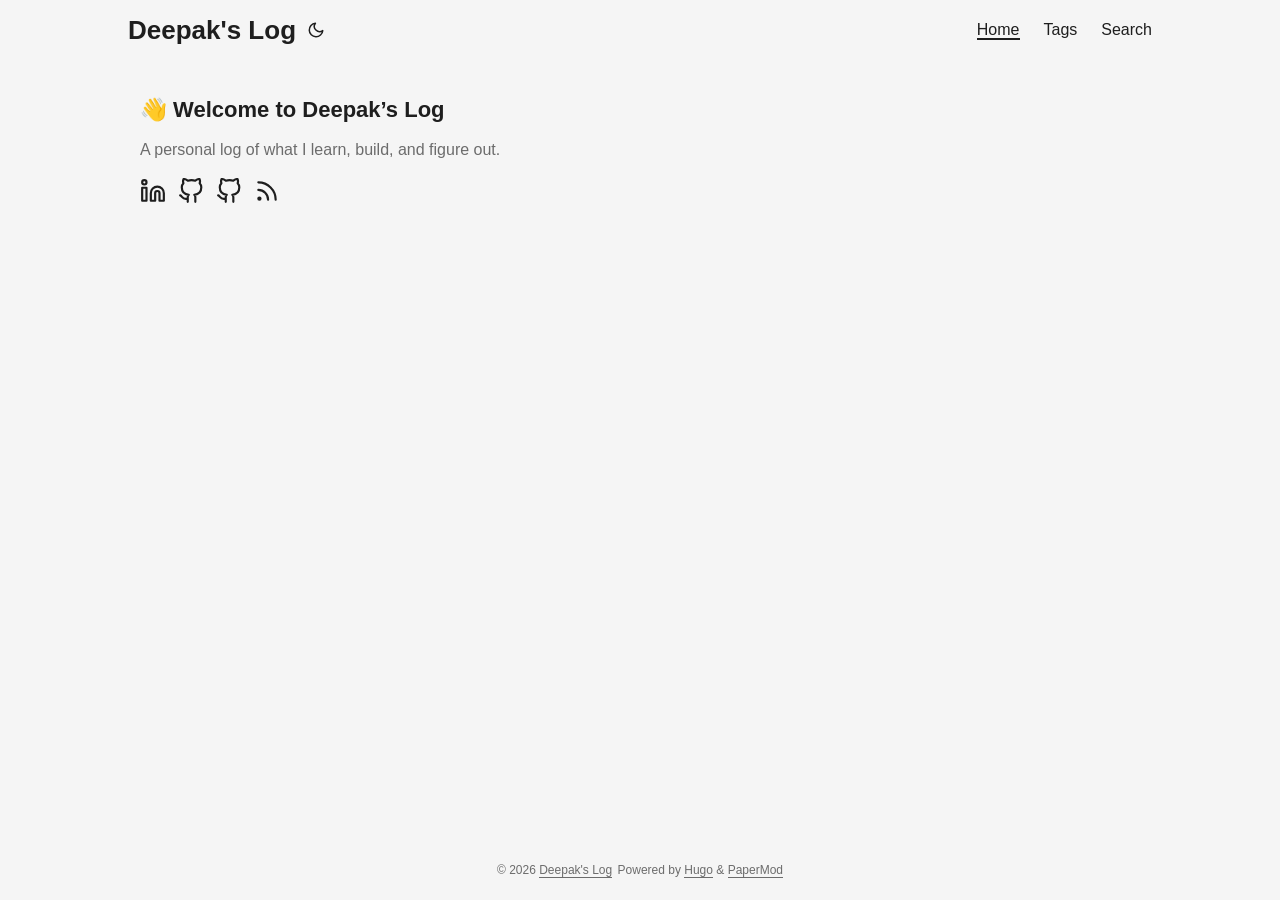
<file: index.html>
<!doctype html><html lang=en dir=auto><head><meta name=generator content="Hugo 0.120.0"><meta charset=utf-8><meta http-equiv=x-ua-compatible content="IE=edge"><meta name=viewport content="width=device-width,initial-scale=1,shrink-to-fit=no"><meta name=robots content="index, follow"><title>Deepak's Log</title>
<meta name=description content="A personal log of what I learn, build, and figure out."><meta name=author content><link rel=canonical href=https://deepakshivanandappa.github.io/><link crossorigin=anonymous href=/assets/css/stylesheet.min.a8c143333f35ae462eb1d90373e1768c00afe828d3b71229b3987291d008ae88.css integrity="sha256-qMFDMz81rkYusdkDc+F2jACv6CjTtxIps5hykdAIrog=" rel="preload stylesheet" as=style><link rel=icon href=https://deepakshivanandappa.github.io/favicon.ico><link rel=icon type=image/png sizes=16x16 href=https://deepakshivanandappa.github.io/favicon-16x16.png><link rel=icon type=image/png sizes=32x32 href=https://deepakshivanandappa.github.io/favicon-32x32.png><link rel=apple-touch-icon href=https://deepakshivanandappa.github.io/apple-touch-icon.png><link rel=mask-icon href=https://deepakshivanandappa.github.io/safari-pinned-tab.svg><meta name=theme-color content="#2e2e33"><meta name=msapplication-TileColor content="#2e2e33"><link rel=alternate type=application/rss+xml href=https://deepakshivanandappa.github.io/index.xml><link rel=alternate type=application/json href=https://deepakshivanandappa.github.io/index.json><noscript><style>#theme-toggle,.top-link{display:none}</style><style>@media(prefers-color-scheme:dark){:root{--theme:rgb(29, 30, 32);--entry:rgb(46, 46, 51);--primary:rgb(218, 218, 219);--secondary:rgb(155, 156, 157);--tertiary:rgb(65, 66, 68);--content:rgb(196, 196, 197);--hljs-bg:rgb(46, 46, 51);--code-bg:rgb(55, 56, 62);--border:rgb(51, 51, 51)}.list{background:var(--theme)}.list:not(.dark)::-webkit-scrollbar-track{background:0 0}.list:not(.dark)::-webkit-scrollbar-thumb{border-color:var(--theme)}}</style></noscript><script async src="https://www.googletagmanager.com/gtag/js?id=G-BNW3JE8DR9"></script><script>var doNotTrack=!1;if(!doNotTrack){window.dataLayer=window.dataLayer||[];function gtag(){dataLayer.push(arguments)}gtag("js",new Date),gtag("config","G-BNW3JE8DR9",{anonymize_ip:!1})}</script><meta property="og:title" content="Deepak's Log"><meta property="og:description" content="A personal log of what I learn, build, and figure out."><meta property="og:type" content="website"><meta property="og:url" content="https://deepakshivanandappa.github.io/"><meta property="og:site_name" content="Deepak's Log"><meta name=twitter:card content="summary"><meta name=twitter:title content="Deepak's Log"><meta name=twitter:description content="A personal log of what I learn, build, and figure out."><script type=application/ld+json>{"@context":"https://schema.org","@type":"Organization","name":"Deepak's Log","url":"https://deepakshivanandappa.github.io/","description":"A personal log of what I learn, build, and figure out.","thumbnailUrl":"https://deepakshivanandappa.github.io/favicon.ico","sameAs":["https://www.linkedin.com/in/deepakshivanandappa/","https://github.com/deepakshivanandappa","https://github.com/deepak-shivanandappa","index.xml"]}</script></head><body class=list id=top><script>localStorage.getItem("pref-theme")==="dark"?document.body.classList.add("dark"):localStorage.getItem("pref-theme")==="light"?document.body.classList.remove("dark"):window.matchMedia("(prefers-color-scheme: dark)").matches&&document.body.classList.add("dark")</script><header class=header><nav class=nav><div class=logo><a href=https://deepakshivanandappa.github.io/ accesskey=h title="Deepak's Log (Alt + H)">Deepak's Log</a><div class=logo-switches><button id=theme-toggle accesskey=t title="(Alt + T)"><svg id="moon" xmlns="http://www.w3.org/2000/svg" width="24" height="18" viewBox="0 0 24 24" fill="none" stroke="currentcolor" stroke-width="2" stroke-linecap="round" stroke-linejoin="round"><path d="M21 12.79A9 9 0 1111.21 3 7 7 0 0021 12.79z"/></svg><svg id="sun" xmlns="http://www.w3.org/2000/svg" width="24" height="18" viewBox="0 0 24 24" fill="none" stroke="currentcolor" stroke-width="2" stroke-linecap="round" stroke-linejoin="round"><circle cx="12" cy="12" r="5"/><line x1="12" y1="1" x2="12" y2="3"/><line x1="12" y1="21" x2="12" y2="23"/><line x1="4.22" y1="4.22" x2="5.64" y2="5.64"/><line x1="18.36" y1="18.36" x2="19.78" y2="19.78"/><line x1="1" y1="12" x2="3" y2="12"/><line x1="21" y1="12" x2="23" y2="12"/><line x1="4.22" y1="19.78" x2="5.64" y2="18.36"/><line x1="18.36" y1="5.64" x2="19.78" y2="4.22"/></svg></button></div></div><ul id=menu><li><a href=https://deepakshivanandappa.github.io/ title=Home><span class=active>Home</span></a></li><li><a href=https://deepakshivanandappa.github.io/tags/ title=Tags><span>Tags</span></a></li><li><a href=https://deepakshivanandappa.github.io/search/ title="Search (Alt + /)" accesskey=/><span>Search</span></a></li></ul></nav></header><main class=main><article class="first-entry home-info"><header class=entry-header><h1>👋 Welcome to Deepak&rsquo;s Log</h1></header><div class=entry-content>A personal log of what I learn, build, and figure out.</div><footer class=entry-footer><div class=social-icons><a href=https://www.linkedin.com/in/deepakshivanandappa/ target=_blank rel="noopener noreferrer me" title=LinkedIn><svg xmlns="http://www.w3.org/2000/svg" viewBox="0 0 24 24" fill="none" stroke="currentcolor" stroke-width="2" stroke-linecap="round" stroke-linejoin="round"><path d="M16 8a6 6 0 016 6v7h-4v-7a2 2 0 00-2-2 2 2 0 00-2 2v7h-4v-7a6 6 0 016-6z"/><rect x="2" y="9" width="4" height="12"/><circle cx="4" cy="4" r="2"/></svg></a><a href=https://github.com/deepakshivanandappa target=_blank rel="noopener noreferrer me" title="GitHub (Personal)"><svg xmlns="http://www.w3.org/2000/svg" viewBox="0 0 24 24" fill="none" stroke="currentcolor" stroke-width="2" stroke-linecap="round" stroke-linejoin="round"><path d="M9 19c-5 1.5-5-2.5-7-3m14 6v-3.87a3.37 3.37.0 00-.94-2.61c3.14-.35 6.44-1.54 6.44-7A5.44 5.44.0 0020 4.77 5.07 5.07.0 0019.91 1S18.73.65 16 2.48a13.38 13.38.0 00-7 0C6.27.65 5.09 1 5.09 1A5.07 5.07.0 005 4.77 5.44 5.44.0 003.5 8.55c0 5.42 3.3 6.61 6.44 7A3.37 3.37.0 009 18.13V22"/></svg></a><a href=https://github.com/deepak-shivanandappa target=_blank rel="noopener noreferrer me" title="GitHub (Work)"><svg xmlns="http://www.w3.org/2000/svg" viewBox="0 0 24 24" fill="none" stroke="currentcolor" stroke-width="2" stroke-linecap="round" stroke-linejoin="round"><path d="M9 19c-5 1.5-5-2.5-7-3m14 6v-3.87a3.37 3.37.0 00-.94-2.61c3.14-.35 6.44-1.54 6.44-7A5.44 5.44.0 0020 4.77 5.07 5.07.0 0019.91 1S18.73.65 16 2.48a13.38 13.38.0 00-7 0C6.27.65 5.09 1 5.09 1A5.07 5.07.0 005 4.77 5.44 5.44.0 003.5 8.55c0 5.42 3.3 6.61 6.44 7A3.37 3.37.0 009 18.13V22"/></svg></a><a href=/index.xml target=_blank rel="noopener noreferrer me" title="RSS Feed"><svg xmlns="http://www.w3.org/2000/svg" viewBox="0 0 24 24" fill="none" stroke="currentcolor" stroke-width="2" stroke-linecap="round" stroke-linejoin="round"><path d="M4 11a9 9 0 019 9"/><path d="M4 4a16 16 0 0116 16"/><circle cx="5" cy="19" r="1"/></svg></a></div></footer></article></main><footer class=footer><span>&copy; 2026 <a href=https://deepakshivanandappa.github.io/>Deepak's Log</a></span>
<span>Powered by
<a href=https://gohugo.io/ rel="noopener noreferrer" target=_blank>Hugo</a> &
        <a href=https://github.com/adityatelange/hugo-PaperMod/ rel=noopener target=_blank>PaperMod</a></span></footer><a href=#top aria-label="go to top" title="Go to Top (Alt + G)" class=top-link id=top-link accesskey=g><svg xmlns="http://www.w3.org/2000/svg" viewBox="0 0 12 6" fill="currentcolor"><path d="M12 6H0l6-6z"/></svg></a><script>let menu=document.getElementById("menu");menu&&(menu.scrollLeft=localStorage.getItem("menu-scroll-position"),menu.onscroll=function(){localStorage.setItem("menu-scroll-position",menu.scrollLeft)}),document.querySelectorAll('a[href^="#"]').forEach(e=>{e.addEventListener("click",function(e){e.preventDefault();var t=this.getAttribute("href").substr(1);window.matchMedia("(prefers-reduced-motion: reduce)").matches?document.querySelector(`[id='${decodeURIComponent(t)}']`).scrollIntoView():document.querySelector(`[id='${decodeURIComponent(t)}']`).scrollIntoView({behavior:"smooth"}),t==="top"?history.replaceState(null,null," "):history.pushState(null,null,`#${t}`)})})</script><script>var mybutton=document.getElementById("top-link");window.onscroll=function(){document.body.scrollTop>800||document.documentElement.scrollTop>800?(mybutton.style.visibility="visible",mybutton.style.opacity="1"):(mybutton.style.visibility="hidden",mybutton.style.opacity="0")}</script><script>document.getElementById("theme-toggle").addEventListener("click",()=>{document.body.className.includes("dark")?(document.body.classList.remove("dark"),localStorage.setItem("pref-theme","light")):(document.body.classList.add("dark"),localStorage.setItem("pref-theme","dark"))})</script></body></html>
</file>
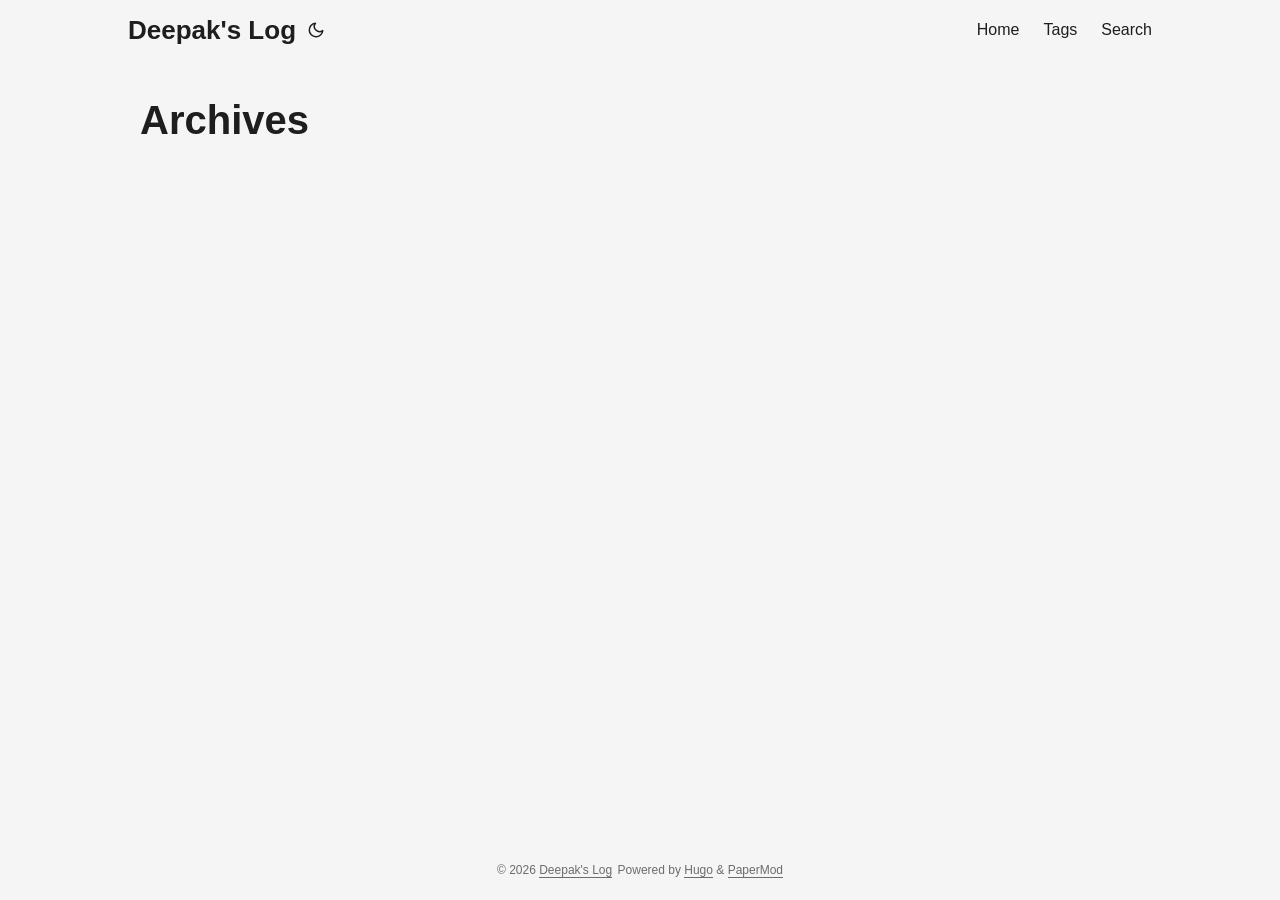
<file: archives/index.html>
<!doctype html><html lang=en dir=auto><head><meta charset=utf-8><meta http-equiv=x-ua-compatible content="IE=edge"><meta name=viewport content="width=device-width,initial-scale=1,shrink-to-fit=no"><meta name=robots content="index, follow"><title>Archives | Deepak's Log</title>
<meta name=keywords content><meta name=description content="Browse all posts on Deepak&rsquo;s Log by year and month."><meta name=author content><link rel=canonical href=https://deepakshivanandappa.github.io/archives/><link crossorigin=anonymous href=/assets/css/stylesheet.min.a8c143333f35ae462eb1d90373e1768c00afe828d3b71229b3987291d008ae88.css integrity="sha256-qMFDMz81rkYusdkDc+F2jACv6CjTtxIps5hykdAIrog=" rel="preload stylesheet" as=style><link rel=icon href=https://deepakshivanandappa.github.io/favicon.ico><link rel=icon type=image/png sizes=16x16 href=https://deepakshivanandappa.github.io/favicon-16x16.png><link rel=icon type=image/png sizes=32x32 href=https://deepakshivanandappa.github.io/favicon-32x32.png><link rel=apple-touch-icon href=https://deepakshivanandappa.github.io/apple-touch-icon.png><link rel=mask-icon href=https://deepakshivanandappa.github.io/safari-pinned-tab.svg><meta name=theme-color content="#2e2e33"><meta name=msapplication-TileColor content="#2e2e33"><noscript><style>#theme-toggle,.top-link{display:none}</style><style>@media(prefers-color-scheme:dark){:root{--theme:rgb(29, 30, 32);--entry:rgb(46, 46, 51);--primary:rgb(218, 218, 219);--secondary:rgb(155, 156, 157);--tertiary:rgb(65, 66, 68);--content:rgb(196, 196, 197);--hljs-bg:rgb(46, 46, 51);--code-bg:rgb(55, 56, 62);--border:rgb(51, 51, 51)}.list{background:var(--theme)}.list:not(.dark)::-webkit-scrollbar-track{background:0 0}.list:not(.dark)::-webkit-scrollbar-thumb{border-color:var(--theme)}}</style></noscript><script async src="https://www.googletagmanager.com/gtag/js?id=G-BNW3JE8DR9"></script><script>var doNotTrack=!1;if(!doNotTrack){window.dataLayer=window.dataLayer||[];function gtag(){dataLayer.push(arguments)}gtag("js",new Date),gtag("config","G-BNW3JE8DR9",{anonymize_ip:!1})}</script><meta property="og:title" content="Archives"><meta property="og:description" content="Browse all posts on Deepak&rsquo;s Log by year and month."><meta property="og:type" content="article"><meta property="og:url" content="https://deepakshivanandappa.github.io/archives/"><meta property="article:section" content><meta property="og:site_name" content="Deepak's Log"><meta name=twitter:card content="summary"><meta name=twitter:title content="Archives"><meta name=twitter:description content="Browse all posts on Deepak&rsquo;s Log by year and month."><script type=application/ld+json>{"@context":"https://schema.org","@type":"BreadcrumbList","itemListElement":[{"@type":"ListItem","position":1,"name":"Archives","item":"https://deepakshivanandappa.github.io/archives/"}]}</script><script type=application/ld+json>{"@context":"https://schema.org","@type":"BlogPosting","headline":"Archives","name":"Archives","description":"Browse all posts on Deepak\u0026rsquo;s Log by year and month.","keywords":[],"articleBody":"Browse all posts on Deepak’s Log by year and month.\n","wordCount":"10","inLanguage":"en","datePublished":"0001-01-01T00:00:00Z","dateModified":"0001-01-01T00:00:00Z","mainEntityOfPage":{"@type":"WebPage","@id":"https://deepakshivanandappa.github.io/archives/"},"publisher":{"@type":"Organization","name":"Deepak's Log","logo":{"@type":"ImageObject","url":"https://deepakshivanandappa.github.io/favicon.ico"}}}</script></head><body class=list id=top><script>localStorage.getItem("pref-theme")==="dark"?document.body.classList.add("dark"):localStorage.getItem("pref-theme")==="light"?document.body.classList.remove("dark"):window.matchMedia("(prefers-color-scheme: dark)").matches&&document.body.classList.add("dark")</script><header class=header><nav class=nav><div class=logo><a href=https://deepakshivanandappa.github.io/ accesskey=h title="Deepak's Log (Alt + H)">Deepak's Log</a><div class=logo-switches><button id=theme-toggle accesskey=t title="(Alt + T)"><svg id="moon" xmlns="http://www.w3.org/2000/svg" width="24" height="18" viewBox="0 0 24 24" fill="none" stroke="currentcolor" stroke-width="2" stroke-linecap="round" stroke-linejoin="round"><path d="M21 12.79A9 9 0 1111.21 3 7 7 0 0021 12.79z"/></svg><svg id="sun" xmlns="http://www.w3.org/2000/svg" width="24" height="18" viewBox="0 0 24 24" fill="none" stroke="currentcolor" stroke-width="2" stroke-linecap="round" stroke-linejoin="round"><circle cx="12" cy="12" r="5"/><line x1="12" y1="1" x2="12" y2="3"/><line x1="12" y1="21" x2="12" y2="23"/><line x1="4.22" y1="4.22" x2="5.64" y2="5.64"/><line x1="18.36" y1="18.36" x2="19.78" y2="19.78"/><line x1="1" y1="12" x2="3" y2="12"/><line x1="21" y1="12" x2="23" y2="12"/><line x1="4.22" y1="19.78" x2="5.64" y2="18.36"/><line x1="18.36" y1="5.64" x2="19.78" y2="4.22"/></svg></button></div></div><ul id=menu><li><a href=https://deepakshivanandappa.github.io/ title=Home><span>Home</span></a></li><li><a href=https://deepakshivanandappa.github.io/tags/ title=Tags><span>Tags</span></a></li><li><a href=https://deepakshivanandappa.github.io/search/ title="Search (Alt + /)" accesskey=/><span>Search</span></a></li></ul></nav></header><main class=main><header class=page-header><h1>Archives</h1></header></main><footer class=footer><span>&copy; 2026 <a href=https://deepakshivanandappa.github.io/>Deepak's Log</a></span>
<span>Powered by
<a href=https://gohugo.io/ rel="noopener noreferrer" target=_blank>Hugo</a> &
        <a href=https://github.com/adityatelange/hugo-PaperMod/ rel=noopener target=_blank>PaperMod</a></span></footer><a href=#top aria-label="go to top" title="Go to Top (Alt + G)" class=top-link id=top-link accesskey=g><svg xmlns="http://www.w3.org/2000/svg" viewBox="0 0 12 6" fill="currentcolor"><path d="M12 6H0l6-6z"/></svg></a><script>let menu=document.getElementById("menu");menu&&(menu.scrollLeft=localStorage.getItem("menu-scroll-position"),menu.onscroll=function(){localStorage.setItem("menu-scroll-position",menu.scrollLeft)}),document.querySelectorAll('a[href^="#"]').forEach(e=>{e.addEventListener("click",function(e){e.preventDefault();var t=this.getAttribute("href").substr(1);window.matchMedia("(prefers-reduced-motion: reduce)").matches?document.querySelector(`[id='${decodeURIComponent(t)}']`).scrollIntoView():document.querySelector(`[id='${decodeURIComponent(t)}']`).scrollIntoView({behavior:"smooth"}),t==="top"?history.replaceState(null,null," "):history.pushState(null,null,`#${t}`)})})</script><script>var mybutton=document.getElementById("top-link");window.onscroll=function(){document.body.scrollTop>800||document.documentElement.scrollTop>800?(mybutton.style.visibility="visible",mybutton.style.opacity="1"):(mybutton.style.visibility="hidden",mybutton.style.opacity="0")}</script><script>document.getElementById("theme-toggle").addEventListener("click",()=>{document.body.className.includes("dark")?(document.body.classList.remove("dark"),localStorage.setItem("pref-theme","light")):(document.body.classList.add("dark"),localStorage.setItem("pref-theme","dark"))})</script></body></html>
</file>
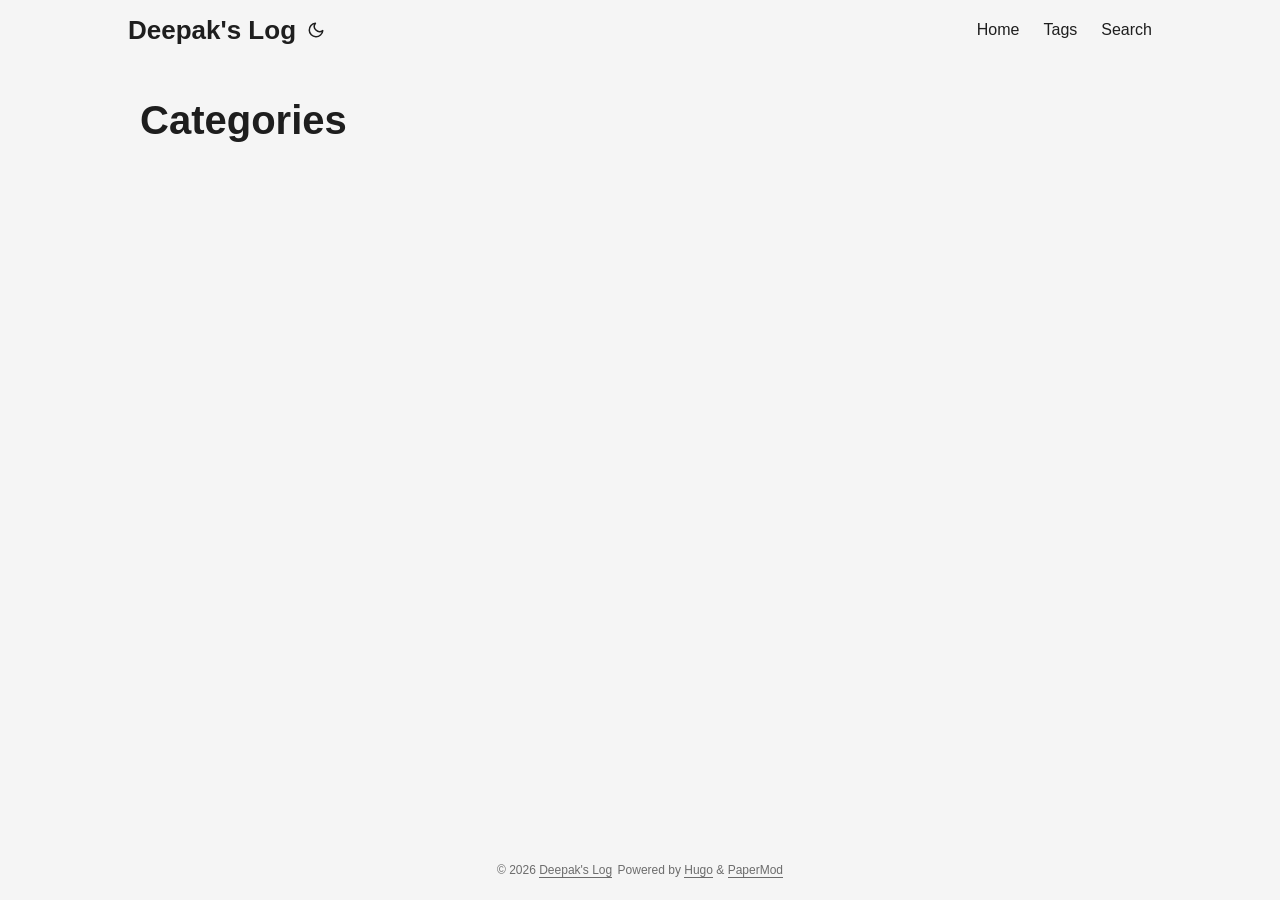
<file: categories/index.html>
<!doctype html><html lang=en dir=auto><head><meta charset=utf-8><meta http-equiv=x-ua-compatible content="IE=edge"><meta name=viewport content="width=device-width,initial-scale=1,shrink-to-fit=no"><meta name=robots content="index, follow"><title>Categories | Deepak's Log</title>
<meta name=keywords content><meta name=description content="A personal log of what I learn, build, and figure out."><meta name=author content><link rel=canonical href=https://deepakshivanandappa.github.io/categories/><link crossorigin=anonymous href=/assets/css/stylesheet.min.a8c143333f35ae462eb1d90373e1768c00afe828d3b71229b3987291d008ae88.css integrity="sha256-qMFDMz81rkYusdkDc+F2jACv6CjTtxIps5hykdAIrog=" rel="preload stylesheet" as=style><link rel=icon href=https://deepakshivanandappa.github.io/favicon.ico><link rel=icon type=image/png sizes=16x16 href=https://deepakshivanandappa.github.io/favicon-16x16.png><link rel=icon type=image/png sizes=32x32 href=https://deepakshivanandappa.github.io/favicon-32x32.png><link rel=apple-touch-icon href=https://deepakshivanandappa.github.io/apple-touch-icon.png><link rel=mask-icon href=https://deepakshivanandappa.github.io/safari-pinned-tab.svg><meta name=theme-color content="#2e2e33"><meta name=msapplication-TileColor content="#2e2e33"><link rel=alternate type=application/rss+xml href=https://deepakshivanandappa.github.io/categories/index.xml><noscript><style>#theme-toggle,.top-link{display:none}</style><style>@media(prefers-color-scheme:dark){:root{--theme:rgb(29, 30, 32);--entry:rgb(46, 46, 51);--primary:rgb(218, 218, 219);--secondary:rgb(155, 156, 157);--tertiary:rgb(65, 66, 68);--content:rgb(196, 196, 197);--hljs-bg:rgb(46, 46, 51);--code-bg:rgb(55, 56, 62);--border:rgb(51, 51, 51)}.list{background:var(--theme)}.list:not(.dark)::-webkit-scrollbar-track{background:0 0}.list:not(.dark)::-webkit-scrollbar-thumb{border-color:var(--theme)}}</style></noscript><script async src="https://www.googletagmanager.com/gtag/js?id=G-BNW3JE8DR9"></script><script>var doNotTrack=!1;if(!doNotTrack){window.dataLayer=window.dataLayer||[];function gtag(){dataLayer.push(arguments)}gtag("js",new Date),gtag("config","G-BNW3JE8DR9",{anonymize_ip:!1})}</script><meta property="og:title" content="Categories"><meta property="og:description" content="A personal log of what I learn, build, and figure out."><meta property="og:type" content="website"><meta property="og:url" content="https://deepakshivanandappa.github.io/categories/"><meta property="og:site_name" content="Deepak's Log"><meta name=twitter:card content="summary"><meta name=twitter:title content="Categories"><meta name=twitter:description content="A personal log of what I learn, build, and figure out."></head><body class=list id=top><script>localStorage.getItem("pref-theme")==="dark"?document.body.classList.add("dark"):localStorage.getItem("pref-theme")==="light"?document.body.classList.remove("dark"):window.matchMedia("(prefers-color-scheme: dark)").matches&&document.body.classList.add("dark")</script><header class=header><nav class=nav><div class=logo><a href=https://deepakshivanandappa.github.io/ accesskey=h title="Deepak's Log (Alt + H)">Deepak's Log</a><div class=logo-switches><button id=theme-toggle accesskey=t title="(Alt + T)"><svg id="moon" xmlns="http://www.w3.org/2000/svg" width="24" height="18" viewBox="0 0 24 24" fill="none" stroke="currentcolor" stroke-width="2" stroke-linecap="round" stroke-linejoin="round"><path d="M21 12.79A9 9 0 1111.21 3 7 7 0 0021 12.79z"/></svg><svg id="sun" xmlns="http://www.w3.org/2000/svg" width="24" height="18" viewBox="0 0 24 24" fill="none" stroke="currentcolor" stroke-width="2" stroke-linecap="round" stroke-linejoin="round"><circle cx="12" cy="12" r="5"/><line x1="12" y1="1" x2="12" y2="3"/><line x1="12" y1="21" x2="12" y2="23"/><line x1="4.22" y1="4.22" x2="5.64" y2="5.64"/><line x1="18.36" y1="18.36" x2="19.78" y2="19.78"/><line x1="1" y1="12" x2="3" y2="12"/><line x1="21" y1="12" x2="23" y2="12"/><line x1="4.22" y1="19.78" x2="5.64" y2="18.36"/><line x1="18.36" y1="5.64" x2="19.78" y2="4.22"/></svg></button></div></div><ul id=menu><li><a href=https://deepakshivanandappa.github.io/ title=Home><span>Home</span></a></li><li><a href=https://deepakshivanandappa.github.io/tags/ title=Tags><span>Tags</span></a></li><li><a href=https://deepakshivanandappa.github.io/search/ title="Search (Alt + /)" accesskey=/><span>Search</span></a></li></ul></nav></header><main class=main><header class=page-header><h1>Categories</h1></header><ul class=terms-tags></ul></main><footer class=footer><span>&copy; 2026 <a href=https://deepakshivanandappa.github.io/>Deepak's Log</a></span>
<span>Powered by
<a href=https://gohugo.io/ rel="noopener noreferrer" target=_blank>Hugo</a> &
        <a href=https://github.com/adityatelange/hugo-PaperMod/ rel=noopener target=_blank>PaperMod</a></span></footer><a href=#top aria-label="go to top" title="Go to Top (Alt + G)" class=top-link id=top-link accesskey=g><svg xmlns="http://www.w3.org/2000/svg" viewBox="0 0 12 6" fill="currentcolor"><path d="M12 6H0l6-6z"/></svg></a><script>let menu=document.getElementById("menu");menu&&(menu.scrollLeft=localStorage.getItem("menu-scroll-position"),menu.onscroll=function(){localStorage.setItem("menu-scroll-position",menu.scrollLeft)}),document.querySelectorAll('a[href^="#"]').forEach(e=>{e.addEventListener("click",function(e){e.preventDefault();var t=this.getAttribute("href").substr(1);window.matchMedia("(prefers-reduced-motion: reduce)").matches?document.querySelector(`[id='${decodeURIComponent(t)}']`).scrollIntoView():document.querySelector(`[id='${decodeURIComponent(t)}']`).scrollIntoView({behavior:"smooth"}),t==="top"?history.replaceState(null,null," "):history.pushState(null,null,`#${t}`)})})</script><script>var mybutton=document.getElementById("top-link");window.onscroll=function(){document.body.scrollTop>800||document.documentElement.scrollTop>800?(mybutton.style.visibility="visible",mybutton.style.opacity="1"):(mybutton.style.visibility="hidden",mybutton.style.opacity="0")}</script><script>document.getElementById("theme-toggle").addEventListener("click",()=>{document.body.className.includes("dark")?(document.body.classList.remove("dark"),localStorage.setItem("pref-theme","light")):(document.body.classList.add("dark"),localStorage.setItem("pref-theme","dark"))})</script></body></html>
</file>
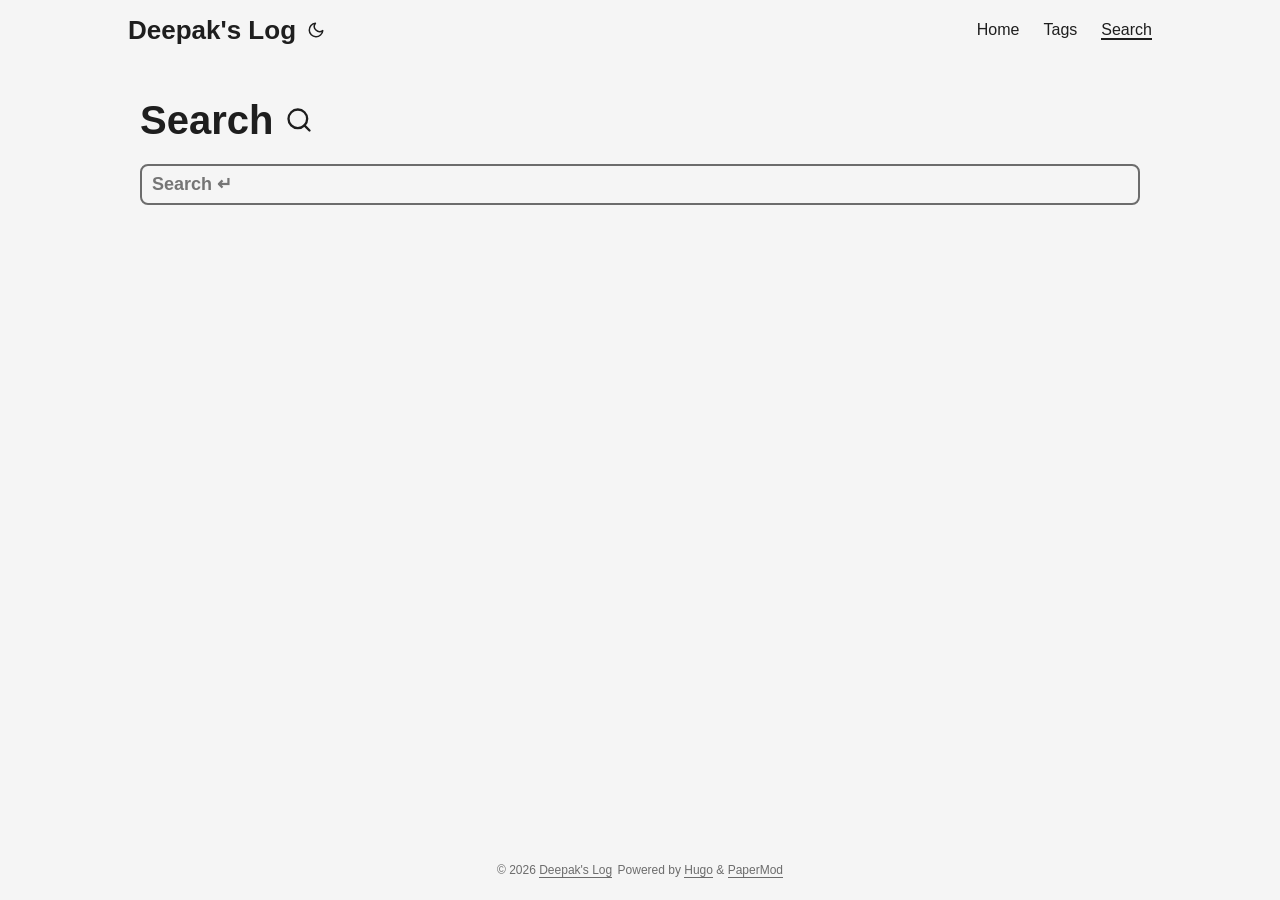
<file: search/index.html>
<!doctype html><html lang=en dir=auto><head><meta charset=utf-8><meta http-equiv=x-ua-compatible content="IE=edge"><meta name=viewport content="width=device-width,initial-scale=1,shrink-to-fit=no"><meta name=robots content="index, follow"><title>Search | Deepak's Log</title>
<meta name=keywords content><meta name=description content="Use the search box to find posts on Deepak&rsquo;s Log."><meta name=author content><link rel=canonical href=https://deepakshivanandappa.github.io/search/><link crossorigin=anonymous href=/assets/css/stylesheet.min.a8c143333f35ae462eb1d90373e1768c00afe828d3b71229b3987291d008ae88.css integrity="sha256-qMFDMz81rkYusdkDc+F2jACv6CjTtxIps5hykdAIrog=" rel="preload stylesheet" as=style><link crossorigin=anonymous rel=preload as=fetch href=../index.json><script defer crossorigin=anonymous src=/js/fuse.basic.min.e2c09025a6c90b2913c6b2458246452ce398c4d93ea458427dc73c9caaaef49b.js integrity="sha256-4sCQJabJCykTxrJFgkZFLOOYxNk+pFhCfcc8nKqu9Js="></script><script defer crossorigin=anonymous src=/js/fastsearch.min.93b2b3c78cbb17a192e2b6dfb9410bb9aec55bf5b2673d1ccdbefbb800ee4724.js integrity="sha256-k7Kzx4y7F6GS4rbfuUELua7FW/WyZz0czb77uADuRyQ="></script><link rel=icon href=https://deepakshivanandappa.github.io/favicon.ico><link rel=icon type=image/png sizes=16x16 href=https://deepakshivanandappa.github.io/favicon-16x16.png><link rel=icon type=image/png sizes=32x32 href=https://deepakshivanandappa.github.io/favicon-32x32.png><link rel=apple-touch-icon href=https://deepakshivanandappa.github.io/apple-touch-icon.png><link rel=mask-icon href=https://deepakshivanandappa.github.io/safari-pinned-tab.svg><meta name=theme-color content="#2e2e33"><meta name=msapplication-TileColor content="#2e2e33"><noscript><style>#theme-toggle,.top-link{display:none}</style><style>@media(prefers-color-scheme:dark){:root{--theme:rgb(29, 30, 32);--entry:rgb(46, 46, 51);--primary:rgb(218, 218, 219);--secondary:rgb(155, 156, 157);--tertiary:rgb(65, 66, 68);--content:rgb(196, 196, 197);--hljs-bg:rgb(46, 46, 51);--code-bg:rgb(55, 56, 62);--border:rgb(51, 51, 51)}.list{background:var(--theme)}.list:not(.dark)::-webkit-scrollbar-track{background:0 0}.list:not(.dark)::-webkit-scrollbar-thumb{border-color:var(--theme)}}</style></noscript><script async src="https://www.googletagmanager.com/gtag/js?id=G-BNW3JE8DR9"></script><script>var doNotTrack=!1;if(!doNotTrack){window.dataLayer=window.dataLayer||[];function gtag(){dataLayer.push(arguments)}gtag("js",new Date),gtag("config","G-BNW3JE8DR9",{anonymize_ip:!1})}</script><meta property="og:title" content="Search"><meta property="og:description" content="Use the search box to find posts on Deepak&rsquo;s Log."><meta property="og:type" content="article"><meta property="og:url" content="https://deepakshivanandappa.github.io/search/"><meta property="article:section" content><meta property="og:site_name" content="Deepak's Log"><meta name=twitter:card content="summary"><meta name=twitter:title content="Search"><meta name=twitter:description content="Use the search box to find posts on Deepak&rsquo;s Log."><script type=application/ld+json>{"@context":"https://schema.org","@type":"BreadcrumbList","itemListElement":[{"@type":"ListItem","position":1,"name":"Search","item":"https://deepakshivanandappa.github.io/search/"}]}</script><script type=application/ld+json>{"@context":"https://schema.org","@type":"BlogPosting","headline":"Search","name":"Search","description":"Use the search box to find posts on Deepak\u0026rsquo;s Log.","keywords":[],"articleBody":"Use the search box to find posts on Deepak’s Log.\n","wordCount":"10","inLanguage":"en","datePublished":"0001-01-01T00:00:00Z","dateModified":"0001-01-01T00:00:00Z","mainEntityOfPage":{"@type":"WebPage","@id":"https://deepakshivanandappa.github.io/search/"},"publisher":{"@type":"Organization","name":"Deepak's Log","logo":{"@type":"ImageObject","url":"https://deepakshivanandappa.github.io/favicon.ico"}}}</script></head><body class=list id=top><script>localStorage.getItem("pref-theme")==="dark"?document.body.classList.add("dark"):localStorage.getItem("pref-theme")==="light"?document.body.classList.remove("dark"):window.matchMedia("(prefers-color-scheme: dark)").matches&&document.body.classList.add("dark")</script><header class=header><nav class=nav><div class=logo><a href=https://deepakshivanandappa.github.io/ accesskey=h title="Deepak's Log (Alt + H)">Deepak's Log</a><div class=logo-switches><button id=theme-toggle accesskey=t title="(Alt + T)"><svg id="moon" xmlns="http://www.w3.org/2000/svg" width="24" height="18" viewBox="0 0 24 24" fill="none" stroke="currentcolor" stroke-width="2" stroke-linecap="round" stroke-linejoin="round"><path d="M21 12.79A9 9 0 1111.21 3 7 7 0 0021 12.79z"/></svg><svg id="sun" xmlns="http://www.w3.org/2000/svg" width="24" height="18" viewBox="0 0 24 24" fill="none" stroke="currentcolor" stroke-width="2" stroke-linecap="round" stroke-linejoin="round"><circle cx="12" cy="12" r="5"/><line x1="12" y1="1" x2="12" y2="3"/><line x1="12" y1="21" x2="12" y2="23"/><line x1="4.22" y1="4.22" x2="5.64" y2="5.64"/><line x1="18.36" y1="18.36" x2="19.78" y2="19.78"/><line x1="1" y1="12" x2="3" y2="12"/><line x1="21" y1="12" x2="23" y2="12"/><line x1="4.22" y1="19.78" x2="5.64" y2="18.36"/><line x1="18.36" y1="5.64" x2="19.78" y2="4.22"/></svg></button></div></div><ul id=menu><li><a href=https://deepakshivanandappa.github.io/ title=Home><span>Home</span></a></li><li><a href=https://deepakshivanandappa.github.io/tags/ title=Tags><span>Tags</span></a></li><li><a href=https://deepakshivanandappa.github.io/search/ title="Search (Alt + /)" accesskey=/><span class=active>Search</span></a></li></ul></nav></header><main class=main><header class=page-header><h1>Search <svg xmlns="http://www.w3.org/2000/svg" width="28" height="28" viewBox="0 0 24 24" fill="none" stroke="currentcolor" stroke-width="2" stroke-linecap="round" stroke-linejoin="round"><circle cx="11" cy="11" r="8"/><line x1="21" y1="21" x2="16.65" y2="16.65"/></svg></h1><div class=post-meta></div></header><div id=searchbox><input id=searchInput autofocus placeholder="Search ↵" aria-label=search type=search autocomplete=off><ul id=searchResults aria-label="search results"></ul></div></main><footer class=footer><span>&copy; 2026 <a href=https://deepakshivanandappa.github.io/>Deepak's Log</a></span>
<span>Powered by
<a href=https://gohugo.io/ rel="noopener noreferrer" target=_blank>Hugo</a> &
        <a href=https://github.com/adityatelange/hugo-PaperMod/ rel=noopener target=_blank>PaperMod</a></span></footer><a href=#top aria-label="go to top" title="Go to Top (Alt + G)" class=top-link id=top-link accesskey=g><svg xmlns="http://www.w3.org/2000/svg" viewBox="0 0 12 6" fill="currentcolor"><path d="M12 6H0l6-6z"/></svg></a><script>let menu=document.getElementById("menu");menu&&(menu.scrollLeft=localStorage.getItem("menu-scroll-position"),menu.onscroll=function(){localStorage.setItem("menu-scroll-position",menu.scrollLeft)}),document.querySelectorAll('a[href^="#"]').forEach(e=>{e.addEventListener("click",function(e){e.preventDefault();var t=this.getAttribute("href").substr(1);window.matchMedia("(prefers-reduced-motion: reduce)").matches?document.querySelector(`[id='${decodeURIComponent(t)}']`).scrollIntoView():document.querySelector(`[id='${decodeURIComponent(t)}']`).scrollIntoView({behavior:"smooth"}),t==="top"?history.replaceState(null,null," "):history.pushState(null,null,`#${t}`)})})</script><script>var mybutton=document.getElementById("top-link");window.onscroll=function(){document.body.scrollTop>800||document.documentElement.scrollTop>800?(mybutton.style.visibility="visible",mybutton.style.opacity="1"):(mybutton.style.visibility="hidden",mybutton.style.opacity="0")}</script><script>document.getElementById("theme-toggle").addEventListener("click",()=>{document.body.className.includes("dark")?(document.body.classList.remove("dark"),localStorage.setItem("pref-theme","light")):(document.body.classList.add("dark"),localStorage.setItem("pref-theme","dark"))})</script></body></html>
</file>
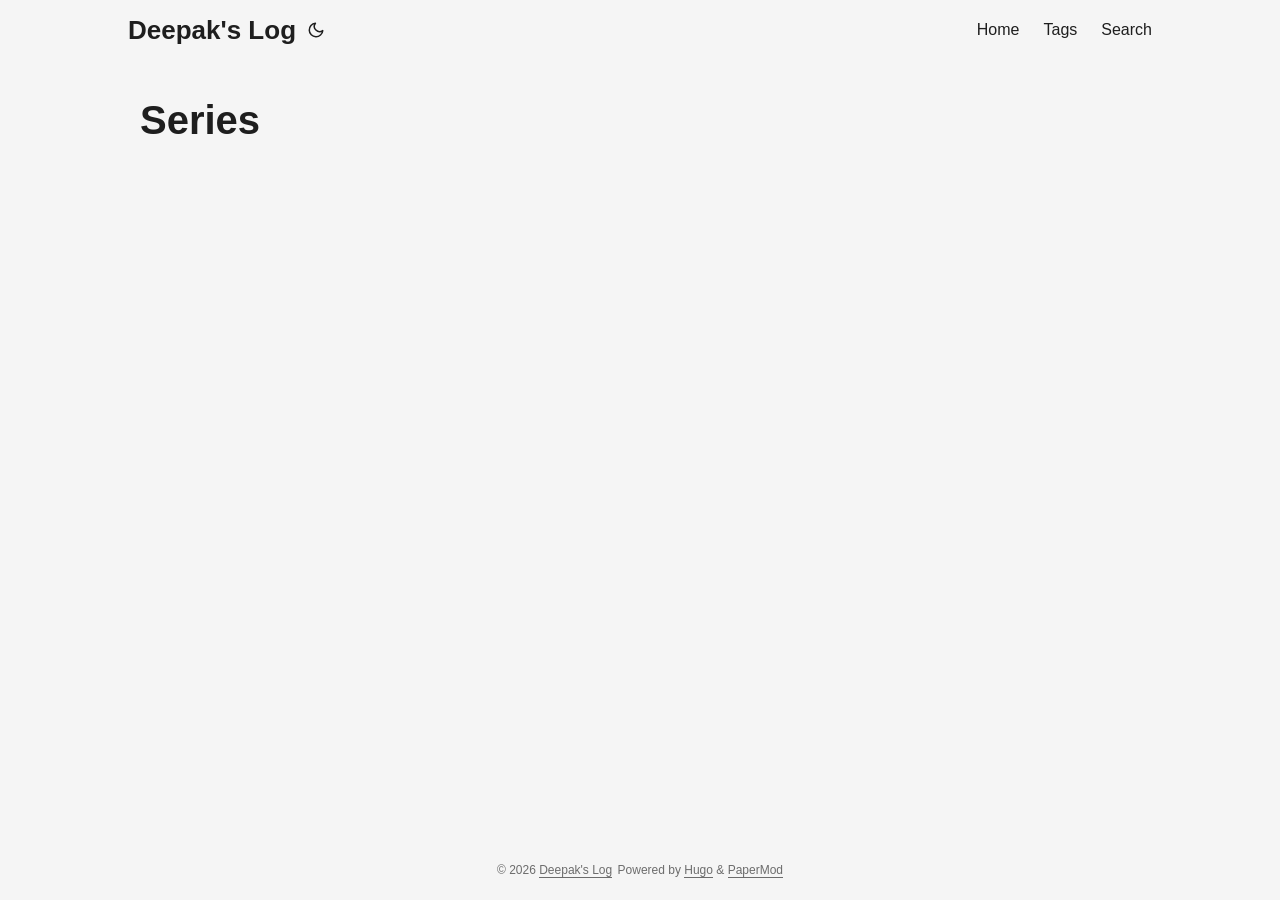
<file: series/index.html>
<!doctype html><html lang=en dir=auto><head><meta charset=utf-8><meta http-equiv=x-ua-compatible content="IE=edge"><meta name=viewport content="width=device-width,initial-scale=1,shrink-to-fit=no"><meta name=robots content="index, follow"><title>Series | Deepak's Log</title>
<meta name=keywords content><meta name=description content="A personal log of what I learn, build, and figure out."><meta name=author content><link rel=canonical href=https://deepakshivanandappa.github.io/series/><link crossorigin=anonymous href=/assets/css/stylesheet.min.a8c143333f35ae462eb1d90373e1768c00afe828d3b71229b3987291d008ae88.css integrity="sha256-qMFDMz81rkYusdkDc+F2jACv6CjTtxIps5hykdAIrog=" rel="preload stylesheet" as=style><link rel=icon href=https://deepakshivanandappa.github.io/favicon.ico><link rel=icon type=image/png sizes=16x16 href=https://deepakshivanandappa.github.io/favicon-16x16.png><link rel=icon type=image/png sizes=32x32 href=https://deepakshivanandappa.github.io/favicon-32x32.png><link rel=apple-touch-icon href=https://deepakshivanandappa.github.io/apple-touch-icon.png><link rel=mask-icon href=https://deepakshivanandappa.github.io/safari-pinned-tab.svg><meta name=theme-color content="#2e2e33"><meta name=msapplication-TileColor content="#2e2e33"><link rel=alternate type=application/rss+xml href=https://deepakshivanandappa.github.io/series/index.xml><noscript><style>#theme-toggle,.top-link{display:none}</style><style>@media(prefers-color-scheme:dark){:root{--theme:rgb(29, 30, 32);--entry:rgb(46, 46, 51);--primary:rgb(218, 218, 219);--secondary:rgb(155, 156, 157);--tertiary:rgb(65, 66, 68);--content:rgb(196, 196, 197);--hljs-bg:rgb(46, 46, 51);--code-bg:rgb(55, 56, 62);--border:rgb(51, 51, 51)}.list{background:var(--theme)}.list:not(.dark)::-webkit-scrollbar-track{background:0 0}.list:not(.dark)::-webkit-scrollbar-thumb{border-color:var(--theme)}}</style></noscript><script async src="https://www.googletagmanager.com/gtag/js?id=G-BNW3JE8DR9"></script><script>var doNotTrack=!1;if(!doNotTrack){window.dataLayer=window.dataLayer||[];function gtag(){dataLayer.push(arguments)}gtag("js",new Date),gtag("config","G-BNW3JE8DR9",{anonymize_ip:!1})}</script><meta property="og:title" content="Series"><meta property="og:description" content="A personal log of what I learn, build, and figure out."><meta property="og:type" content="website"><meta property="og:url" content="https://deepakshivanandappa.github.io/series/"><meta property="og:site_name" content="Deepak's Log"><meta name=twitter:card content="summary"><meta name=twitter:title content="Series"><meta name=twitter:description content="A personal log of what I learn, build, and figure out."></head><body class=list id=top><script>localStorage.getItem("pref-theme")==="dark"?document.body.classList.add("dark"):localStorage.getItem("pref-theme")==="light"?document.body.classList.remove("dark"):window.matchMedia("(prefers-color-scheme: dark)").matches&&document.body.classList.add("dark")</script><header class=header><nav class=nav><div class=logo><a href=https://deepakshivanandappa.github.io/ accesskey=h title="Deepak's Log (Alt + H)">Deepak's Log</a><div class=logo-switches><button id=theme-toggle accesskey=t title="(Alt + T)"><svg id="moon" xmlns="http://www.w3.org/2000/svg" width="24" height="18" viewBox="0 0 24 24" fill="none" stroke="currentcolor" stroke-width="2" stroke-linecap="round" stroke-linejoin="round"><path d="M21 12.79A9 9 0 1111.21 3 7 7 0 0021 12.79z"/></svg><svg id="sun" xmlns="http://www.w3.org/2000/svg" width="24" height="18" viewBox="0 0 24 24" fill="none" stroke="currentcolor" stroke-width="2" stroke-linecap="round" stroke-linejoin="round"><circle cx="12" cy="12" r="5"/><line x1="12" y1="1" x2="12" y2="3"/><line x1="12" y1="21" x2="12" y2="23"/><line x1="4.22" y1="4.22" x2="5.64" y2="5.64"/><line x1="18.36" y1="18.36" x2="19.78" y2="19.78"/><line x1="1" y1="12" x2="3" y2="12"/><line x1="21" y1="12" x2="23" y2="12"/><line x1="4.22" y1="19.78" x2="5.64" y2="18.36"/><line x1="18.36" y1="5.64" x2="19.78" y2="4.22"/></svg></button></div></div><ul id=menu><li><a href=https://deepakshivanandappa.github.io/ title=Home><span>Home</span></a></li><li><a href=https://deepakshivanandappa.github.io/tags/ title=Tags><span>Tags</span></a></li><li><a href=https://deepakshivanandappa.github.io/search/ title="Search (Alt + /)" accesskey=/><span>Search</span></a></li></ul></nav></header><main class=main><header class=page-header><h1>Series</h1></header><ul class=terms-tags></ul></main><footer class=footer><span>&copy; 2026 <a href=https://deepakshivanandappa.github.io/>Deepak's Log</a></span>
<span>Powered by
<a href=https://gohugo.io/ rel="noopener noreferrer" target=_blank>Hugo</a> &
        <a href=https://github.com/adityatelange/hugo-PaperMod/ rel=noopener target=_blank>PaperMod</a></span></footer><a href=#top aria-label="go to top" title="Go to Top (Alt + G)" class=top-link id=top-link accesskey=g><svg xmlns="http://www.w3.org/2000/svg" viewBox="0 0 12 6" fill="currentcolor"><path d="M12 6H0l6-6z"/></svg></a><script>let menu=document.getElementById("menu");menu&&(menu.scrollLeft=localStorage.getItem("menu-scroll-position"),menu.onscroll=function(){localStorage.setItem("menu-scroll-position",menu.scrollLeft)}),document.querySelectorAll('a[href^="#"]').forEach(e=>{e.addEventListener("click",function(e){e.preventDefault();var t=this.getAttribute("href").substr(1);window.matchMedia("(prefers-reduced-motion: reduce)").matches?document.querySelector(`[id='${decodeURIComponent(t)}']`).scrollIntoView():document.querySelector(`[id='${decodeURIComponent(t)}']`).scrollIntoView({behavior:"smooth"}),t==="top"?history.replaceState(null,null," "):history.pushState(null,null,`#${t}`)})})</script><script>var mybutton=document.getElementById("top-link");window.onscroll=function(){document.body.scrollTop>800||document.documentElement.scrollTop>800?(mybutton.style.visibility="visible",mybutton.style.opacity="1"):(mybutton.style.visibility="hidden",mybutton.style.opacity="0")}</script><script>document.getElementById("theme-toggle").addEventListener("click",()=>{document.body.className.includes("dark")?(document.body.classList.remove("dark"),localStorage.setItem("pref-theme","light")):(document.body.classList.add("dark"),localStorage.setItem("pref-theme","dark"))})</script></body></html>
</file>
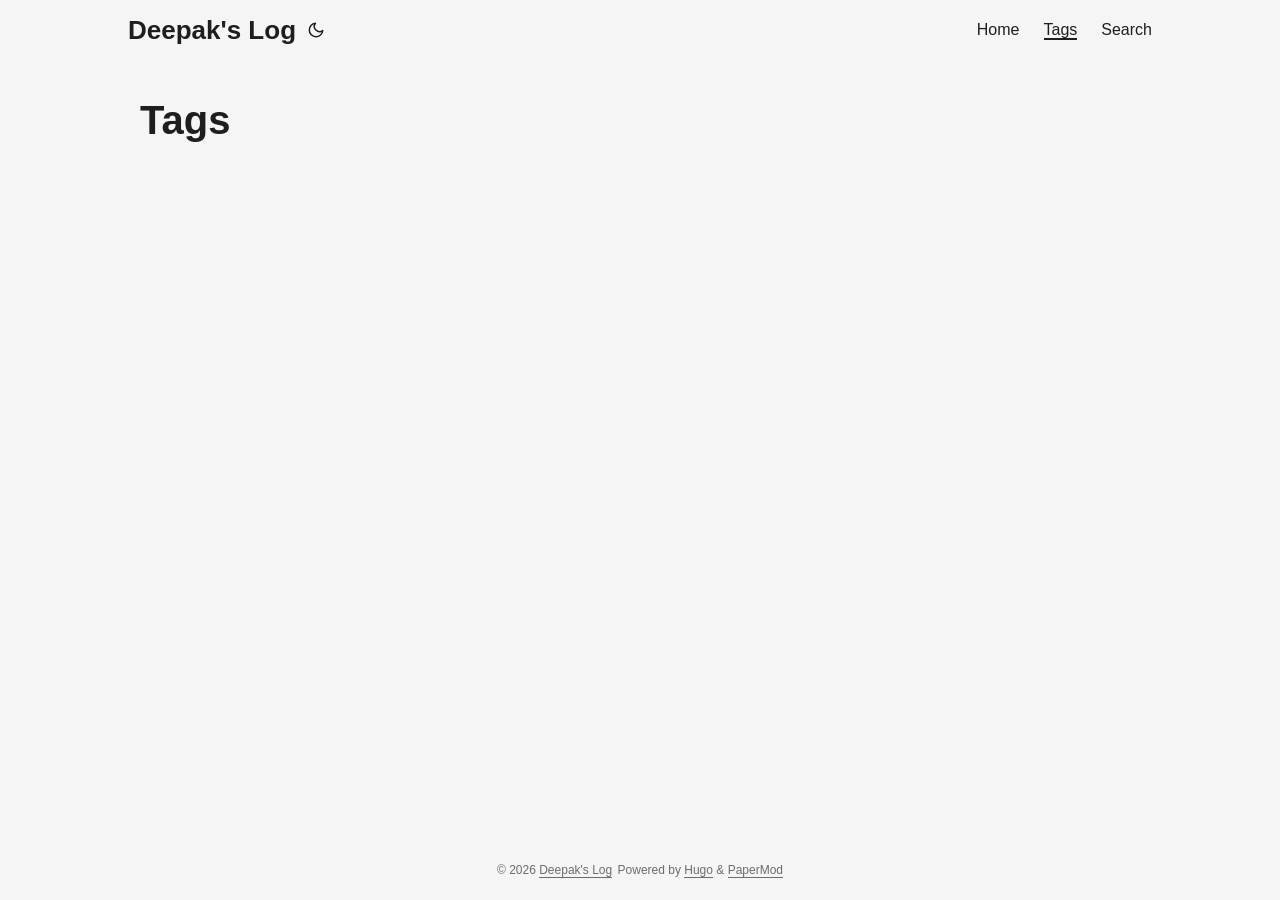
<file: tags/index.html>
<!doctype html><html lang=en dir=auto><head><meta charset=utf-8><meta http-equiv=x-ua-compatible content="IE=edge"><meta name=viewport content="width=device-width,initial-scale=1,shrink-to-fit=no"><meta name=robots content="index, follow"><title>Tags | Deepak's Log</title>
<meta name=keywords content><meta name=description content="A personal log of what I learn, build, and figure out."><meta name=author content><link rel=canonical href=https://deepakshivanandappa.github.io/tags/><link crossorigin=anonymous href=/assets/css/stylesheet.min.a8c143333f35ae462eb1d90373e1768c00afe828d3b71229b3987291d008ae88.css integrity="sha256-qMFDMz81rkYusdkDc+F2jACv6CjTtxIps5hykdAIrog=" rel="preload stylesheet" as=style><link rel=icon href=https://deepakshivanandappa.github.io/favicon.ico><link rel=icon type=image/png sizes=16x16 href=https://deepakshivanandappa.github.io/favicon-16x16.png><link rel=icon type=image/png sizes=32x32 href=https://deepakshivanandappa.github.io/favicon-32x32.png><link rel=apple-touch-icon href=https://deepakshivanandappa.github.io/apple-touch-icon.png><link rel=mask-icon href=https://deepakshivanandappa.github.io/safari-pinned-tab.svg><meta name=theme-color content="#2e2e33"><meta name=msapplication-TileColor content="#2e2e33"><link rel=alternate type=application/rss+xml href=https://deepakshivanandappa.github.io/tags/index.xml><noscript><style>#theme-toggle,.top-link{display:none}</style><style>@media(prefers-color-scheme:dark){:root{--theme:rgb(29, 30, 32);--entry:rgb(46, 46, 51);--primary:rgb(218, 218, 219);--secondary:rgb(155, 156, 157);--tertiary:rgb(65, 66, 68);--content:rgb(196, 196, 197);--hljs-bg:rgb(46, 46, 51);--code-bg:rgb(55, 56, 62);--border:rgb(51, 51, 51)}.list{background:var(--theme)}.list:not(.dark)::-webkit-scrollbar-track{background:0 0}.list:not(.dark)::-webkit-scrollbar-thumb{border-color:var(--theme)}}</style></noscript><script async src="https://www.googletagmanager.com/gtag/js?id=G-BNW3JE8DR9"></script><script>var doNotTrack=!1;if(!doNotTrack){window.dataLayer=window.dataLayer||[];function gtag(){dataLayer.push(arguments)}gtag("js",new Date),gtag("config","G-BNW3JE8DR9",{anonymize_ip:!1})}</script><meta property="og:title" content="Tags"><meta property="og:description" content="A personal log of what I learn, build, and figure out."><meta property="og:type" content="website"><meta property="og:url" content="https://deepakshivanandappa.github.io/tags/"><meta property="og:site_name" content="Deepak's Log"><meta name=twitter:card content="summary"><meta name=twitter:title content="Tags"><meta name=twitter:description content="A personal log of what I learn, build, and figure out."></head><body class=list id=top><script>localStorage.getItem("pref-theme")==="dark"?document.body.classList.add("dark"):localStorage.getItem("pref-theme")==="light"?document.body.classList.remove("dark"):window.matchMedia("(prefers-color-scheme: dark)").matches&&document.body.classList.add("dark")</script><header class=header><nav class=nav><div class=logo><a href=https://deepakshivanandappa.github.io/ accesskey=h title="Deepak's Log (Alt + H)">Deepak's Log</a><div class=logo-switches><button id=theme-toggle accesskey=t title="(Alt + T)"><svg id="moon" xmlns="http://www.w3.org/2000/svg" width="24" height="18" viewBox="0 0 24 24" fill="none" stroke="currentcolor" stroke-width="2" stroke-linecap="round" stroke-linejoin="round"><path d="M21 12.79A9 9 0 1111.21 3 7 7 0 0021 12.79z"/></svg><svg id="sun" xmlns="http://www.w3.org/2000/svg" width="24" height="18" viewBox="0 0 24 24" fill="none" stroke="currentcolor" stroke-width="2" stroke-linecap="round" stroke-linejoin="round"><circle cx="12" cy="12" r="5"/><line x1="12" y1="1" x2="12" y2="3"/><line x1="12" y1="21" x2="12" y2="23"/><line x1="4.22" y1="4.22" x2="5.64" y2="5.64"/><line x1="18.36" y1="18.36" x2="19.78" y2="19.78"/><line x1="1" y1="12" x2="3" y2="12"/><line x1="21" y1="12" x2="23" y2="12"/><line x1="4.22" y1="19.78" x2="5.64" y2="18.36"/><line x1="18.36" y1="5.64" x2="19.78" y2="4.22"/></svg></button></div></div><ul id=menu><li><a href=https://deepakshivanandappa.github.io/ title=Home><span>Home</span></a></li><li><a href=https://deepakshivanandappa.github.io/tags/ title=Tags><span class=active>Tags</span></a></li><li><a href=https://deepakshivanandappa.github.io/search/ title="Search (Alt + /)" accesskey=/><span>Search</span></a></li></ul></nav></header><main class=main><header class=page-header><h1>Tags</h1></header><ul class=terms-tags></ul></main><footer class=footer><span>&copy; 2026 <a href=https://deepakshivanandappa.github.io/>Deepak's Log</a></span>
<span>Powered by
<a href=https://gohugo.io/ rel="noopener noreferrer" target=_blank>Hugo</a> &
        <a href=https://github.com/adityatelange/hugo-PaperMod/ rel=noopener target=_blank>PaperMod</a></span></footer><a href=#top aria-label="go to top" title="Go to Top (Alt + G)" class=top-link id=top-link accesskey=g><svg xmlns="http://www.w3.org/2000/svg" viewBox="0 0 12 6" fill="currentcolor"><path d="M12 6H0l6-6z"/></svg></a><script>let menu=document.getElementById("menu");menu&&(menu.scrollLeft=localStorage.getItem("menu-scroll-position"),menu.onscroll=function(){localStorage.setItem("menu-scroll-position",menu.scrollLeft)}),document.querySelectorAll('a[href^="#"]').forEach(e=>{e.addEventListener("click",function(e){e.preventDefault();var t=this.getAttribute("href").substr(1);window.matchMedia("(prefers-reduced-motion: reduce)").matches?document.querySelector(`[id='${decodeURIComponent(t)}']`).scrollIntoView():document.querySelector(`[id='${decodeURIComponent(t)}']`).scrollIntoView({behavior:"smooth"}),t==="top"?history.replaceState(null,null," "):history.pushState(null,null,`#${t}`)})})</script><script>var mybutton=document.getElementById("top-link");window.onscroll=function(){document.body.scrollTop>800||document.documentElement.scrollTop>800?(mybutton.style.visibility="visible",mybutton.style.opacity="1"):(mybutton.style.visibility="hidden",mybutton.style.opacity="0")}</script><script>document.getElementById("theme-toggle").addEventListener("click",()=>{document.body.className.includes("dark")?(document.body.classList.remove("dark"),localStorage.setItem("pref-theme","light")):(document.body.classList.add("dark"),localStorage.setItem("pref-theme","dark"))})</script></body></html>
</file>
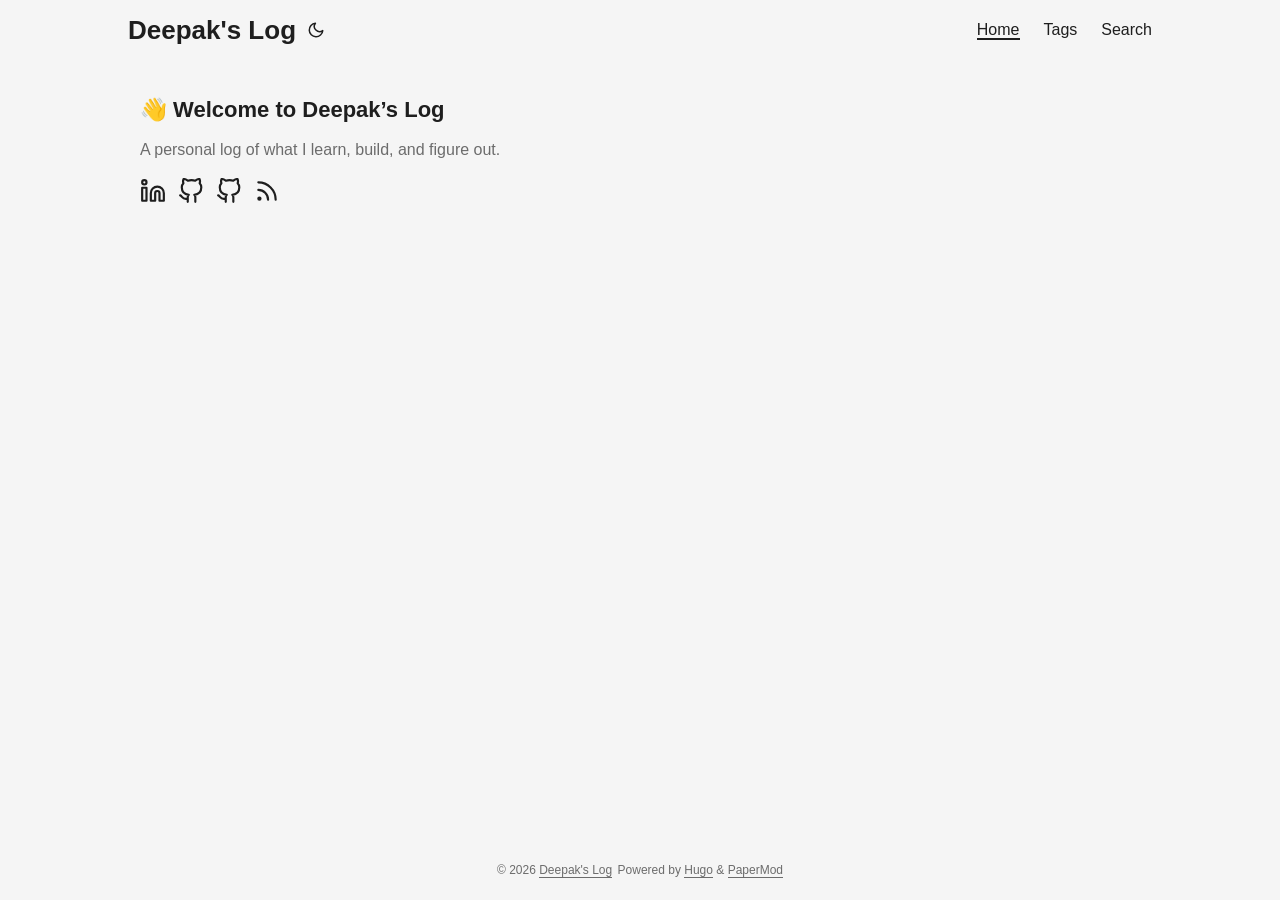
<file: page/1/index.html>
<!doctype html><html lang=en-us><head><title>https://deepakshivanandappa.github.io/</title>
<link rel=canonical href=https://deepakshivanandappa.github.io/><meta name=robots content="noindex"><meta charset=utf-8><meta http-equiv=refresh content="0; url=https://deepakshivanandappa.github.io/"></head></html>
</file>
